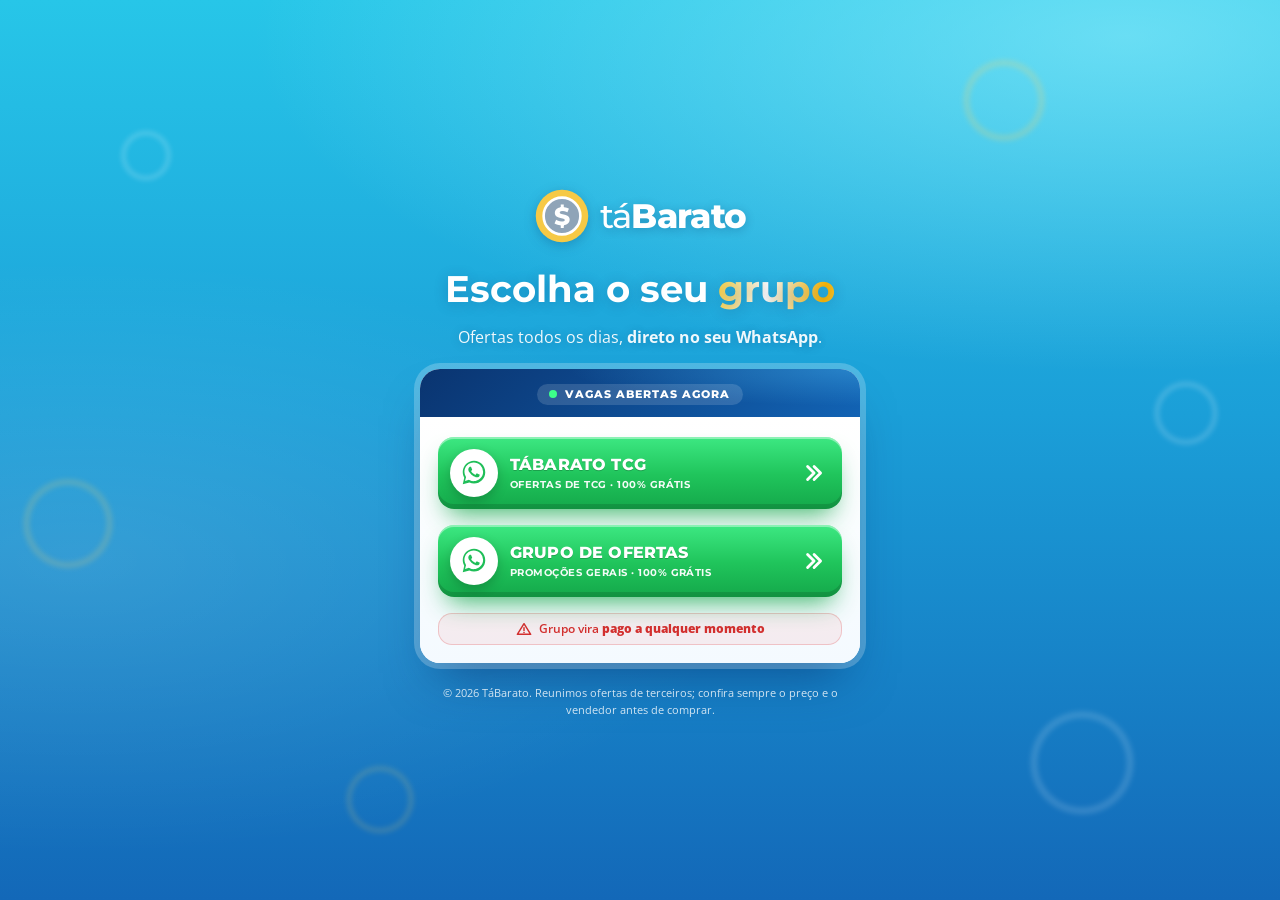
<file: linktree/index.html>
<!DOCTYPE html>
<html lang="pt-BR">
<head>
  <meta charset="UTF-8" />
  <meta name="viewport" content="width=device-width, initial-scale=1, viewport-fit=cover" />
  <meta name="theme-color" content="#1AA3DB" />
  <title>TáBarato | Escolha seu grupo</title>
  <meta name="description" content="Entre no grupo TáBarato: ofertas de TCG ou promoções gerais todos os dias, de graça no WhatsApp." />
  <meta name="robots" content="noindex" />
  <meta property="og:type" content="website" />
  <meta property="og:title" content="TáBarato | Escolha seu grupo" />
  <meta property="og:description" content="Ofertas de TCG ou promoções gerais todos os dias, de graça no WhatsApp." />

  <link rel="icon" href="data:image/svg+xml,%3Csvg xmlns='http://www.w3.org/2000/svg' viewBox='0 0 32 32'%3E%3Ccircle cx='16' cy='16' r='15' fill='%23F6C945'/%3E%3Ccircle cx='16' cy='16' r='10' fill='%238FA4B8' stroke='%23fff' stroke-width='1.5'/%3E%3Ctext x='16' y='21' font-family='Arial' font-weight='bold' font-size='14' text-anchor='middle' fill='%23fff'%3E$%3C/text%3E%3C/svg%3E" />
  <link rel="preconnect" href="https://fonts.googleapis.com" />
  <link rel="preconnect" href="https://fonts.gstatic.com" crossorigin />
  <link href="https://fonts.googleapis.com/css2?family=Montserrat:wght@500;700;800&family=Open+Sans:wght@400;600&display=swap" rel="stylesheet" />
  <link rel="stylesheet" href="/linktree/styles.css" />
</head>
<body>
  <main class="page">
    <div class="coins" aria-hidden="true"></div>

    <div class="inner">
      <div class="logo" aria-label="TáBarato">
        <svg class="logo__coin" viewBox="0 0 64 64" aria-hidden="true">
          <circle cx="32" cy="32" r="30" fill="#F6C945"/>
          <circle cx="32" cy="32" r="21" fill="#8FA4B8" stroke="#fff" stroke-width="3"/>
          <text x="32" y="42" font-family="Montserrat, Arial" font-weight="800" font-size="28" text-anchor="middle" fill="#fff">$</text>
        </svg>
        <span class="logo__txt">tá<b>Barato</b></span>
      </div>

      <h1 class="title">Escolha o seu <span class="hl">grupo</span></h1>
      <p class="sub">Ofertas todos os dias, <strong>direto no seu WhatsApp</strong>.</p>

      <div class="card">
        <div class="card__head">
          <span class="live"><i></i>Vagas abertas agora</span>
        </div>
        <div class="card__body">
          <a class="cta cta--tcg" data-group="tcg" href="https://chat.whatsapp.com/F7fVa3XjYRlJp2eaUay5Cl?s=cl&amp;p=i&amp;iam=2" target="_blank" rel="noopener">
            <span class="cta__ico"><svg viewBox="0 0 32 32" width="30" height="30" aria-hidden="true"><path fill="currentColor" d="M16.04 3C9.4 3 4 8.4 4 15.04c0 2.12.55 4.19 1.6 6.02L4 28l7.1-1.86a12 12 0 0 0 4.94 1.06h.01C22.68 27.2 28 21.8 28 15.16 28 8.5 22.7 3 16.04 3Zm0 21.9h-.01a9.9 9.9 0 0 1-5.04-1.38l-.36-.21-4.2 1.1 1.12-4.1-.24-.38a9.9 9.9 0 0 1-1.52-5.27c0-5.5 4.47-9.97 9.98-9.97 2.66 0 5.16 1.04 7.04 2.92a9.9 9.9 0 0 1 2.92 7.06c0 5.5-4.48 9.97-9.99 9.97Zm5.47-7.46c-.3-.15-1.77-.87-2.04-.97-.28-.1-.48-.15-.68.15-.2.3-.78.97-.95 1.17-.18.2-.35.22-.65.07-.3-.15-1.27-.47-2.42-1.5-.9-.8-1.5-1.78-1.67-2.08-.18-.3-.02-.46.13-.6.13-.14.3-.35.45-.53.15-.17.2-.3.3-.5.1-.2.05-.37-.02-.52-.08-.15-.68-1.64-.93-2.25-.25-.58-.5-.5-.68-.51h-.58c-.2 0-.52.07-.8.37-.27.3-1.04 1.02-1.04 2.49s1.07 2.9 1.22 3.1c.15.2 2.1 3.2 5.08 4.49.7.3 1.26.49 1.69.62.7.23 1.35.2 1.86.12.57-.08 1.77-.72 2.02-1.42.25-.7.25-1.3.17-1.42-.07-.12-.27-.2-.57-.35Z"/></svg></span>
            <span class="cta__txt">
              <b>TáBarato TCG</b>
              <small>Ofertas de TCG · 100% grátis</small>
            </span>
            <svg class="cta__arrow" viewBox="0 0 24 24" width="26" height="26" aria-hidden="true"><path d="M7 6l6 6-6 6M13 6l6 6-6 6" fill="none" stroke="currentColor" stroke-width="2.6" stroke-linecap="round" stroke-linejoin="round"/></svg>
            <span class="cta__shine" aria-hidden="true"></span>
          </a>

          <a class="cta" data-group="geral" href="https://chat.whatsapp.com/BzjhNHrSgan8xgBHywy1Lc?s=cl&amp;p=i&amp;iam=2" target="_blank" rel="noopener">
            <span class="cta__ico"><svg viewBox="0 0 32 32" width="30" height="30" aria-hidden="true"><path fill="currentColor" d="M16.04 3C9.4 3 4 8.4 4 15.04c0 2.12.55 4.19 1.6 6.02L4 28l7.1-1.86a12 12 0 0 0 4.94 1.06h.01C22.68 27.2 28 21.8 28 15.16 28 8.5 22.7 3 16.04 3Zm0 21.9h-.01a9.9 9.9 0 0 1-5.04-1.38l-.36-.21-4.2 1.1 1.12-4.1-.24-.38a9.9 9.9 0 0 1-1.52-5.27c0-5.5 4.47-9.97 9.98-9.97 2.66 0 5.16 1.04 7.04 2.92a9.9 9.9 0 0 1 2.92 7.06c0 5.5-4.48 9.97-9.99 9.97Zm5.47-7.46c-.3-.15-1.77-.87-2.04-.97-.28-.1-.48-.15-.68.15-.2.3-.78.97-.95 1.17-.18.2-.35.22-.65.07-.3-.15-1.27-.47-2.42-1.5-.9-.8-1.5-1.78-1.67-2.08-.18-.3-.02-.46.13-.6.13-.14.3-.35.45-.53.15-.17.2-.3.3-.5.1-.2.05-.37-.02-.52-.08-.15-.68-1.64-.93-2.25-.25-.58-.5-.5-.68-.51h-.58c-.2 0-.52.07-.8.37-.27.3-1.04 1.02-1.04 2.49s1.07 2.9 1.22 3.1c.15.2 2.1 3.2 5.08 4.49.7.3 1.26.49 1.69.62.7.23 1.35.2 1.86.12.57-.08 1.77-.72 2.02-1.42.25-.7.25-1.3.17-1.42-.07-.12-.27-.2-.57-.35Z"/></svg></span>
            <span class="cta__txt">
              <b>Grupo de Ofertas</b>
              <small>Promoções gerais · 100% grátis</small>
            </span>
            <svg class="cta__arrow" viewBox="0 0 24 24" width="26" height="26" aria-hidden="true"><path d="M7 6l6 6-6 6M13 6l6 6-6 6" fill="none" stroke="currentColor" stroke-width="2.6" stroke-linecap="round" stroke-linejoin="round"/></svg>
            <span class="cta__shine" aria-hidden="true"></span>
          </a>

          <p class="warn" role="alert">
            <svg viewBox="0 0 24 24" width="16" height="16" aria-hidden="true"><path d="M12 4 22 20H2L12 4Z" fill="none" stroke="currentColor" stroke-width="2.2" stroke-linejoin="round"/><path d="M12 10v4.4" stroke="currentColor" stroke-width="2.2" stroke-linecap="round"/><circle cx="12" cy="17.2" r="1.2" fill="currentColor"/></svg>
            <span>Grupo vira <b>pago a qualquer momento</b></span>
          </p>
        </div>
      </div>

      <p class="foot">© <span data-year>2026</span> TáBarato. Reunimos ofertas de terceiros; confira sempre o preço e o vendedor antes de comprar.</p>
    </div>
  </main>
  <script src="/linktree/script.js" defer></script>
</body>
</html>
</file>
<file: linktree/styles.css>
/* TáBarato — /linktree (mesma identidade da home: ciano, card branco, CTA verde) */
:root {
  --font-head: "Montserrat", system-ui, sans-serif;
  --font-text: "Open Sans", system-ui, -apple-system, sans-serif;
  --ease: cubic-bezier(.22, .68, .18, 1);
}
* { box-sizing: border-box; }
html { -webkit-text-size-adjust: 100%; }
body { margin: 0; font-family: var(--font-text); color: #fff; background: #1B9FD8; -webkit-font-smoothing: antialiased; }
strong, b { font-weight: 700; }

.page {
  position: relative;
  min-height: 100vh;
  min-height: 100dvh;
  display: grid;
  align-items: center;
  overflow: hidden;
  padding: 34px 0 28px;
  background:
    radial-gradient(110% 60% at 88% 4%, rgba(160, 244, 255, .55), transparent 62%),
    radial-gradient(90% 55% at 6% 62%, rgba(255, 255, 255, .12), transparent 60%),
    linear-gradient(180deg, #27C6E8 0%, #1B9FD8 46%, #1368B8 100%);
}
.coins {
  position: absolute; inset: -10px; opacity: .55; filter: blur(2.5px); pointer-events: none;
  background:
    radial-gradient(circle at 12% 18%, transparent 0 20px, rgba(255,255,255,.38) 21px 24px, transparent 25px),
    radial-gradient(circle at 78% 12%, transparent 0 34px, rgba(255,214,102,.42) 35px 40px, transparent 41px),
    radial-gradient(circle at 92% 46%, transparent 0 26px, rgba(255,255,255,.32) 27px 31px, transparent 32px),
    radial-gradient(circle at 6% 58%, transparent 0 38px, rgba(255,214,102,.34) 39px 44px, transparent 45px),
    radial-gradient(circle at 30% 88%, transparent 0 28px, rgba(255,214,102,.3) 29px 33px, transparent 34px),
    radial-gradient(circle at 84% 84%, transparent 0 44px, rgba(255,255,255,.26) 45px 51px, transparent 52px);
}
.inner { position: relative; z-index: 1; width: 100%; max-width: 480px; margin: 0 auto; padding: 0 20px; display: grid; gap: 18px; justify-items: center; text-align: center; }

.logo { display: inline-flex; align-items: center; gap: 10px; }
.logo__coin { width: 56px; height: 56px; filter: drop-shadow(0 3px 6px rgba(0,40,90,.25)); }
.logo__txt { font-family: var(--font-head); font-weight: 500; font-size: 2.1rem; letter-spacing: -.02em; line-height: 1; text-shadow: 0 2px 10px rgba(0,40,90,.25); }
.logo__txt b { font-weight: 800; }

.title { margin: 4px 0 0; font-family: var(--font-head); font-weight: 700; font-size: clamp(1.9rem, 9vw, 2.3rem); line-height: 1.25; text-shadow: 0 2px 14px rgba(0,40,90,.22); }
.hl {
  background: linear-gradient(100deg, #FFD23A 0%, #FFFFFF 20%, #FFB800 42%, #FFF1A6 62%, #FFD23A 82%, #FFD23A 100%);
  background-size: 220% 100%;
  -webkit-background-clip: text; background-clip: text;
  -webkit-text-fill-color: transparent; color: transparent;
  animation: shine 5.5s linear infinite;
}
@keyframes shine { to { background-position: -220% 0; } }
.sub { margin: -6px 0 0; font-size: 1.02rem; line-height: 1.7; color: rgba(255,255,255,.93); text-shadow: 0 1px 10px rgba(0,40,90,.25); }

.card { width: 100%; background: #fff; border-radius: 20px; overflow: hidden; box-shadow: 0 0 0 6px rgba(255,255,255,.22), 0 28px 50px -18px rgba(5,40,100,.55); }
.card__head { padding: 12px 16px; background: radial-gradient(120% 140% at 100% 0%, rgba(80,200,255,.35), transparent 55%), linear-gradient(135deg, #0A3470 0%, #1263B4 100%); }
.live { display: inline-flex; align-items: center; gap: 8px; padding: 4px 12px; border-radius: 999px; background: rgba(255,255,255,.14); font-family: var(--font-head); font-weight: 800; font-size: .66rem; letter-spacing: .1em; text-transform: uppercase; }
.live i { width: 8px; height: 8px; border-radius: 50%; background: #3CFF8A; animation: livePing 1.7s infinite; }
@keyframes livePing { 0% { box-shadow: 0 0 0 0 rgba(60,255,138,.75); } 70%,100% { box-shadow: 0 0 0 9px rgba(60,255,138,0); } }
.card__body { padding: 20px 18px 18px; display: grid; gap: 16px; background: linear-gradient(180deg, #fff, #F4FAFF); }

.cta {
  position: relative; display: flex; align-items: center; gap: 12px; width: 100%;
  padding: 12px 16px 12px 12px; border-radius: 16px; color: #fff; text-decoration: none;
  overflow: hidden; isolation: isolate; -webkit-tap-highlight-color: transparent;
  background: linear-gradient(180deg, #3DE882 0%, #20C55C 52%, #14A84A 100%);
  box-shadow: inset 0 2px 0 rgba(255,255,255,.4), inset 0 -5px 0 rgba(0,0,0,.13), 0 14px 26px -10px rgba(20,168,74,.85);
  transition: transform .18s var(--ease), filter .2s;
}
.cta--tcg { animation: ctaPulse 2.4s ease-in-out infinite; }
.cta:hover { filter: brightness(1.05); transform: translateY(-2px); }
.cta:active { transform: scale(.985); }
.cta:focus-visible { outline: 3px solid #0A3470; outline-offset: 3px; }
.cta__ico { flex: none; width: 48px; height: 48px; border-radius: 50%; display: grid; place-items: center; background: #fff; color: #1FBE58; box-shadow: 0 4px 12px rgba(0,0,0,.2); }
.cta__txt { flex: 1; display: flex; flex-direction: column; line-height: 1.15; text-align: left; }
.cta__txt b { font-family: var(--font-head); font-weight: 800; font-size: 1.02rem; letter-spacing: .01em; text-transform: uppercase; text-shadow: 0 1px 0 rgba(0,0,0,.2); }
.cta__txt small { margin-top: 5px; font-family: var(--font-head); font-weight: 700; font-size: .6rem; letter-spacing: .05em; text-transform: uppercase; opacity: .95; }
.cta__arrow { flex: none; animation: nudge 1.1s ease-in-out infinite; }
@keyframes nudge { 0%,100% { transform: translateX(0); } 50% { transform: translateX(5px); } }
.cta__shine { position: absolute; top: -30%; bottom: -30%; left: 0; width: 34%; z-index: 1; pointer-events: none; background: linear-gradient(100deg, transparent 0%, rgba(255,255,255,.85) 50%, transparent 100%); transform: translateX(-180%) skewX(-22deg); animation: laminate 2.7s ease-in-out infinite; }
@keyframes laminate { 0%,35% { transform: translateX(-180%) skewX(-22deg); } 75%,100% { transform: translateX(420%) skewX(-22deg); } }
@keyframes ctaPulse {
  0%,100% { transform: scale(1); box-shadow: inset 0 2px 0 rgba(255,255,255,.4), inset 0 -5px 0 rgba(0,0,0,.13), 0 14px 26px -10px rgba(20,168,74,.85), 0 0 0 0 rgba(37,211,102,.55); }
  50% { transform: scale(1.025); box-shadow: inset 0 2px 0 rgba(255,255,255,.4), inset 0 -5px 0 rgba(0,0,0,.13), 0 18px 30px -10px rgba(20,168,74,.9), 0 0 0 12px rgba(37,211,102,0); }
}

.warn { display: flex; align-items: center; justify-content: center; gap: 7px; margin: 0; padding: 8px 12px; border-radius: 14px; background: rgba(217,45,45,.07); box-shadow: inset 0 0 0 1px rgba(217,45,45,.22); color: #D32F2F; font-size: .74rem; font-weight: 600; line-height: 1.3; }
.warn b { font-weight: 800; }
.foot { margin: 4px 0 0; font-size: .7rem; line-height: 1.5; color: rgba(255,255,255,.8); }

/* faixa de aviso (iOS dentro do Instagram/TikTok) */
.inapp-hint { position: fixed; left: 12px; right: 12px; bottom: 12px; z-index: 50; display: flex; gap: 10px; align-items: flex-start; padding: 12px 14px; border-radius: 14px; background: #0A3470; color: #fff; font-size: .8rem; line-height: 1.45; box-shadow: 0 10px 30px rgba(0,0,0,.35); transform: translateY(140%); transition: transform .3s var(--ease); }
.inapp-hint.show { transform: none; }
.inapp-hint p { margin: 0; flex: 1; }
.inapp-hint button { border: 0; background: transparent; color: #fff; font-size: 1.4rem; line-height: 1; padding: 0 4px; cursor: pointer; }

@media (prefers-reduced-motion: reduce) { *, *::before, *::after { animation: none !important; transition: none !important; } }
</file>
